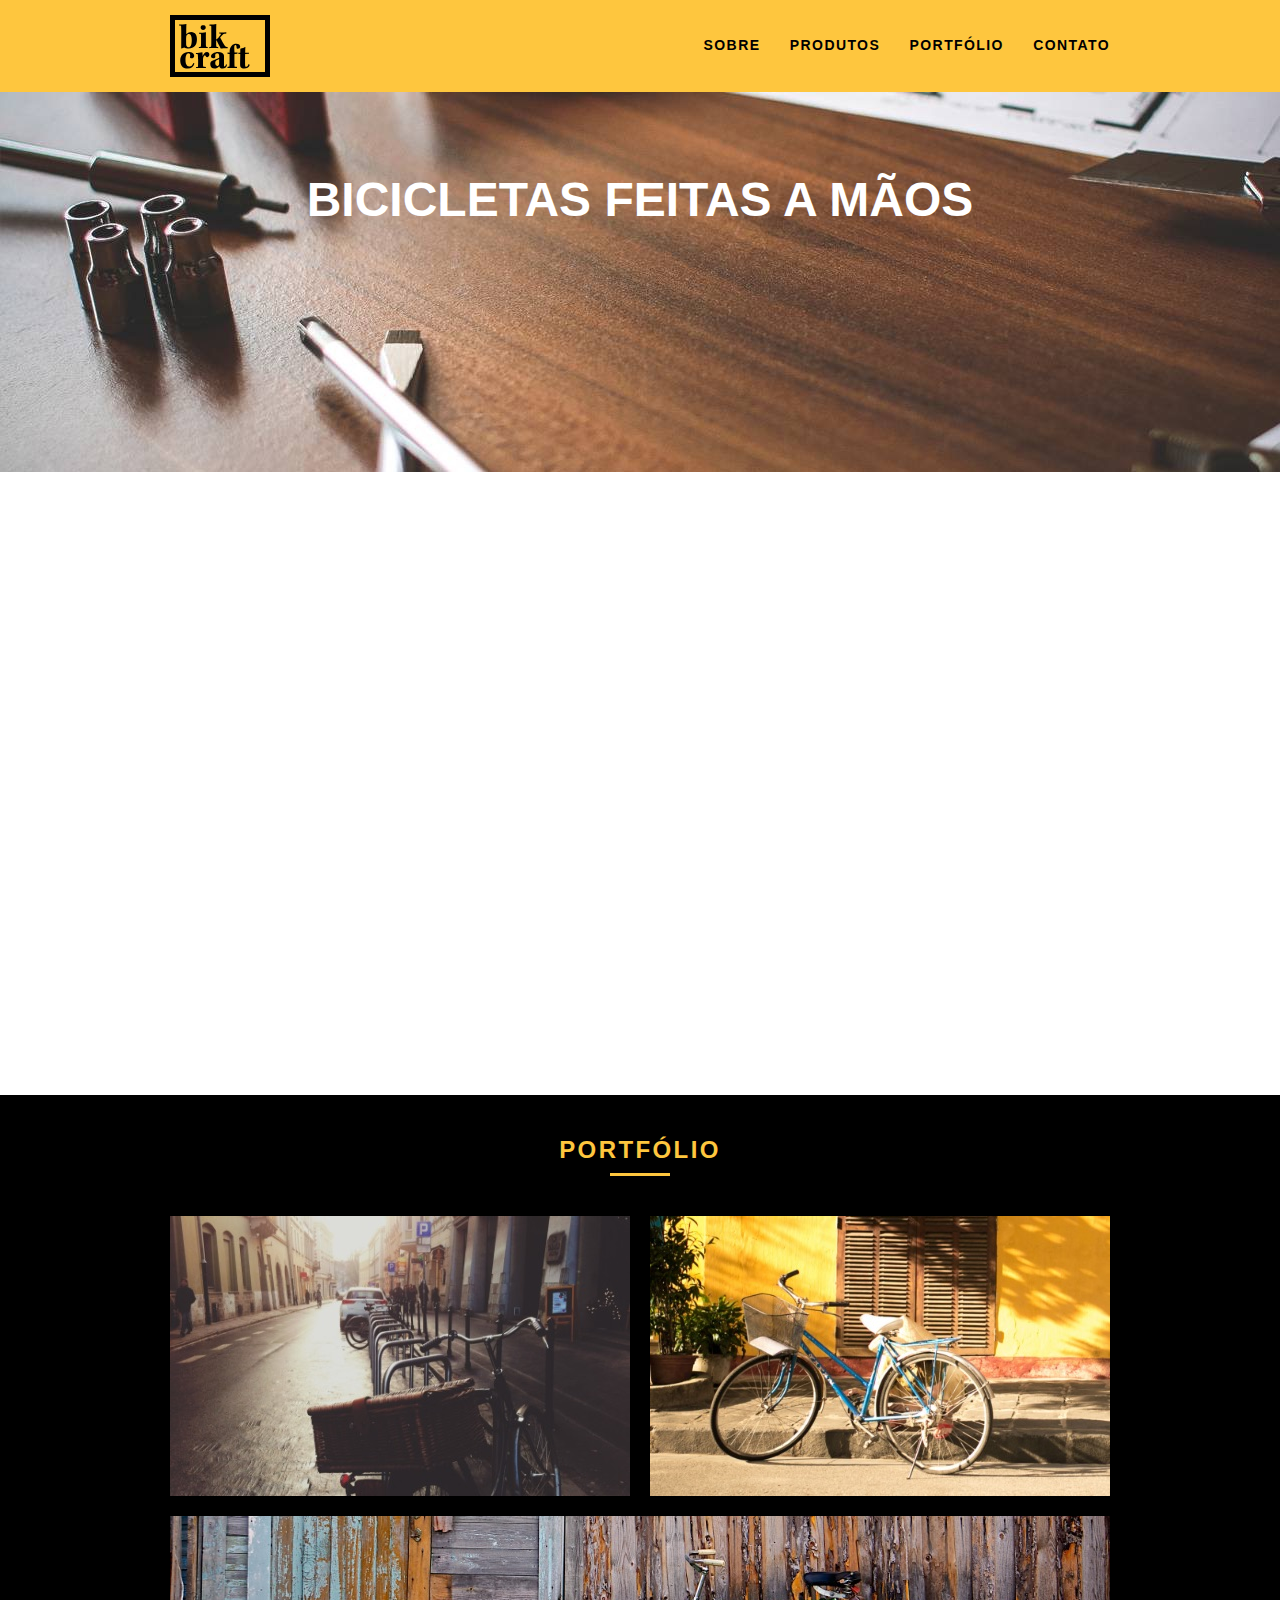
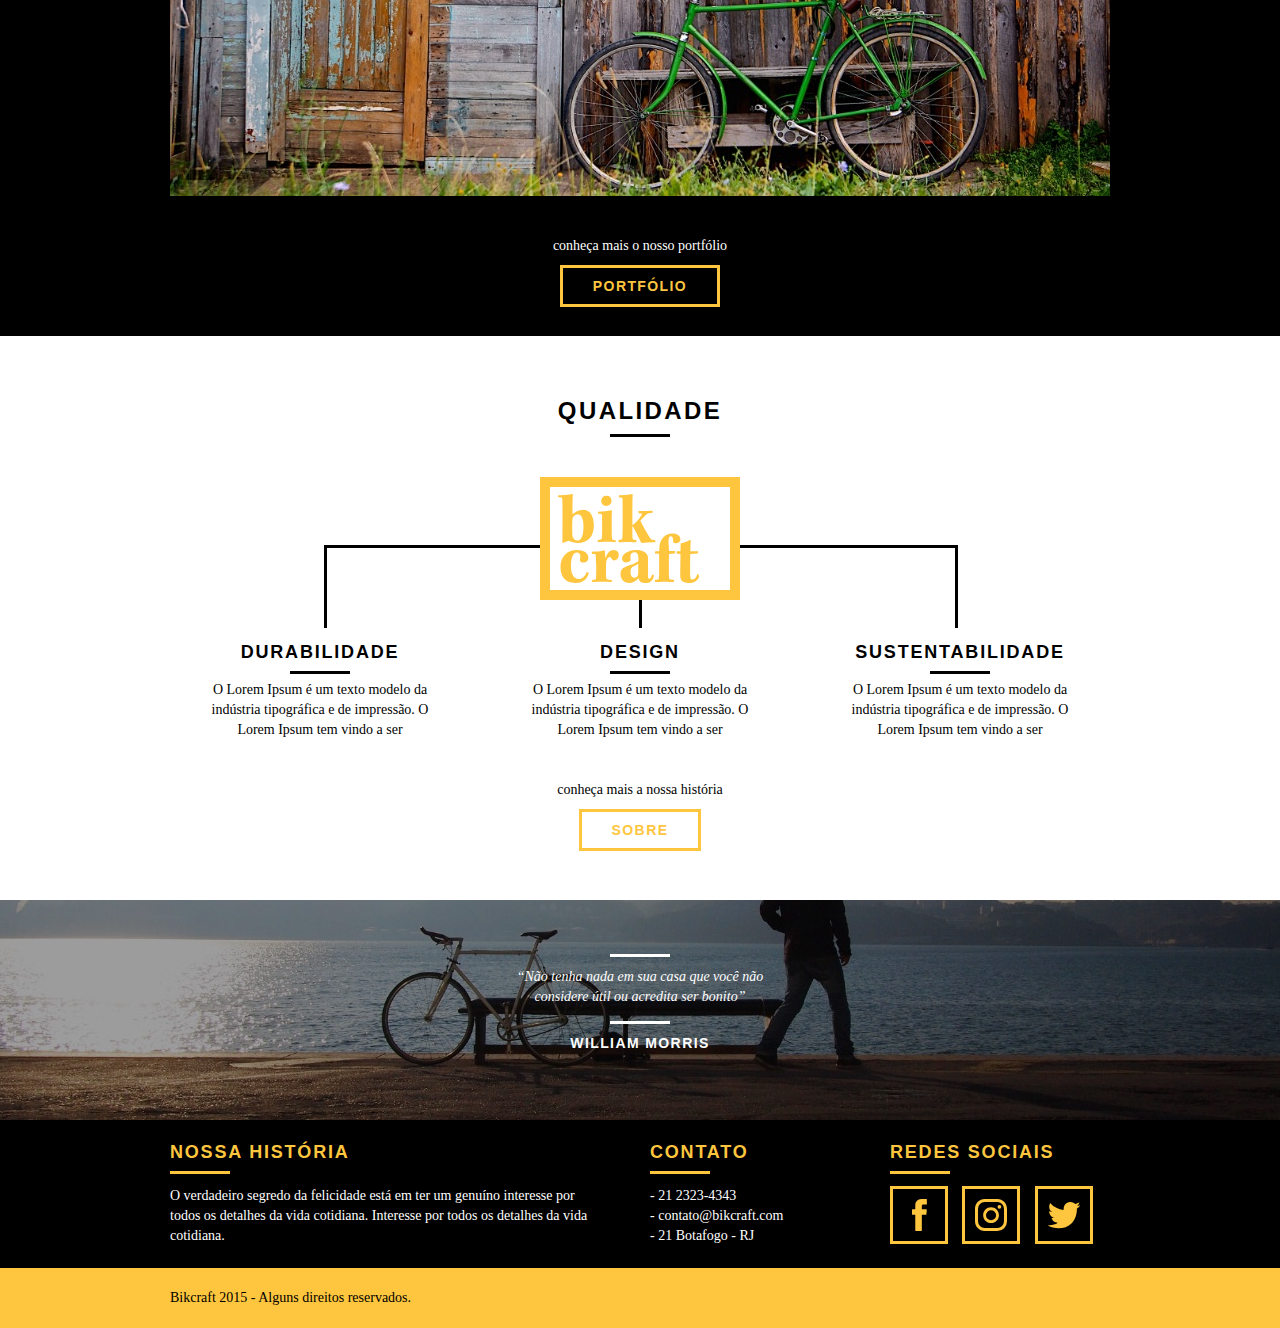
<file: web/index.html>
<!DOCTYPE html>
<html lang="pt-br">

<head>
	<meta charset="utf-8">
	<title>Bikcraft</title>
	<link rel="stylesheet" href="css/normalize.css">
	<link rel="stylesheet" href="css/reset.css">
	<link rel="stylesheet" href="css/grid.css">
	<link rel="stylesheet" href="css/style.css">
	<link rel="stylesheet" href="css/responsivo.css">
	<script>document.documentElement.classList.add("js")</script>
</head>

<body>
	<header class="header">
		<div class="container">
			<a href="index.html" class="grid-4">
				<img src="imgs/bikcraft.svg">
			</a>
			<nav class="grid-12 header__menu">
				<ul>
					<li><a href="sobre.html">Sobre</a></li>
					<li><a href="produtos.html">Produtos</a></li>
					<li><a href="portfolio.html">Portfólio</a></li>
					<li><a href="contato.html">Contato</a></li>
				</ul>
			</nav>
		</div>
	</header>

	<section class="introducao">
		<div class="container">
			<h1 data-anime="400" class="fadeInDown">Bicicletas feitas a mãos</h1>
			<blockquote class="quote-externo fadeInDown" data-anime="800">
				<p>“Não tenha nada em sua casa que você não considere útil ou acredita ser bonito”</p>
				<cite>WILLIAM MORRIS</cite>
			</blockquote>
			<a href="produtos.html" class="btn" data-anime="1200">Orçamento</a>
		</div>
	</section>

	<section class="container produtos fadeInDown" data-anime="1600">
		<h2 class="subtitulo">Produtos</h2>
		<ul class="produtos__lista">
			<li class="grid-1-3">
				<div class="produtos__lista--img">
					<img src="imgs/produtos/passeio.svg">
				</div>
				<h3>Passeio</h3>
				<p>O Lorem Ipsum é um texto modelo da indústria tipográfica e de impressão. O Lorem Ipsum tem vindo a ser </p>
			</li>
			<li class="grid-1-3">
				<div class="produtos__lista--img">
					<img src="imgs/produtos/esporte.svg">
				</div>
				<h3>Esporte</h3>
				<p>O Lorem Ipsum é um texto modelo da indústria tipográfica e de impressão. O Lorem Ipsum tem vindo a ser </p>
			</li>
			<li class="grid-1-3">
				<div class="produtos__lista--img">
					<img src="imgs/produtos/retro.svg">
				</div>
				<h3>Retrô</h3>
				<p>O Lorem Ipsum é um texto modelo da indústria tipográfica e de impressão. O Lorem Ipsum tem vindo a ser </p>
			</li>
		</ul>
		<div class="call">
			<p>Clique aqui e veja os detalhes dos produtos</p>
			<a href="produtos.html" class="btn btn-preto">Produtos</a>
		</div>
	</section>
	<section class="portfolio">
		<div class="container">
			<h2 class="subtitulo">Portfólio</h2>
			<ul class="portfolio__lista">
				<li class="grid-8"><img src="imgs/portfolio/retro.jpg" alt="Bicicleta Retrô"></li>
				<li class="grid-8"><img src="imgs/portfolio/passeio.jpg" alt="Bicicleta Passeio"></li>
				<li class="grid-16"><img src="imgs/portfolio/esporte.jpg" alt="Bicicleta Esporte"></li>
			</ul>
			<div class="call">
				<p>conheça mais o nosso portfólio</p>
				<a href="portfolio.html" class="btn">Portfólio</a>
			</div>
		</div>
	</section>

	<section class="qualidade container">
		<h2 class="subtitulo">Qualidade</h2>
		<img src="./imgs/bikcraft-qualidade.svg" alt="Bikcraft">
		<ul class="qualidade__lista">
			<li class="grid-1-3">
				<h3>Durabilidade</h3>
				<p>O Lorem Ipsum é um texto modelo da indústria tipográfica e de impressão. O Lorem Ipsum tem vindo a ser </p>
			</li>
			<li class="grid-1-3">
				<h3>Design</h3>
				<p> O Lorem Ipsum é um texto modelo da indústria tipográfica e de impressão. O Lorem Ipsum tem vindo a ser </p>
			</li>
			<li class="grid-1-3">
				<h3>Sustentabilidade</h3>
				<p>O Lorem Ipsum é um texto modelo da indústria tipográfica e de impressão. O Lorem Ipsum tem vindo a ser </p>
			</li>
		</ul>
		<div class="call">
			<p>conheça mais a nossa história</p>
			<a href="sobre.html" class="btn btn-preto">Sobre</a>
		</div>
	</section>

	<section class="quebra">
		<blockquote class="quote-externo container">
			<p>“Não tenha nada em sua casa que você não considere útil ou acredita ser bonito”</p>
			<cite>WILLIAM MORRIS</cite>
		</blockquote>
	</section>

	<footer>
		<div class="footer">
			<div class="container">
				<div class="grid-8 footer__historia">
					<h3>Nossa História</h3>
					<p>O verdadeiro segredo da felicidade está em ter um genuíno interesse por todos os detalhes da vida cotidiana. Interesse por todos os detalhes da vida cotidiana.</p>
				</div>
				<div class="grid-4 footer__contato"">
					<h3>contato</h3>
					<ul>
						<li>- 21 2323-4343</li>
						<li>- contato@bikcraft.com</li>
						<li>- 21 Botafogo - RJ</li>
					</ul>
				</div>
				<div class=" grid-4 footer__redes">
					<h3>Redes Sociais</h3>
					<ul>
						<li><a href="http://facebook.com" target="_blank"><img src="imgs/redes-sociais/facebook.svg" alt="facebook"></a></li>
						<li><a href="http://instagram.com" target="_blank"><img src="imgs/redes-sociais/instagram.svg" alt="instagram"></a></li>
						<li><a href="http://twitter.com" target="_blank"><img src="imgs/redes-sociais/twitter.svg" alt="twitter"></a></li>
					</ul>
				</div>
			</div>
		</div>

		<div class="copyright">
			<div class="container">
				<p class="grid-16">Bikcraft 2015 - Alguns direitos reservados.</p>
			</div>
		</div>
	</footer>

	<script src="./js/simple-anime.js"></script>
	<script src="./js/script.js"></script>
</body>

</html>
</file>
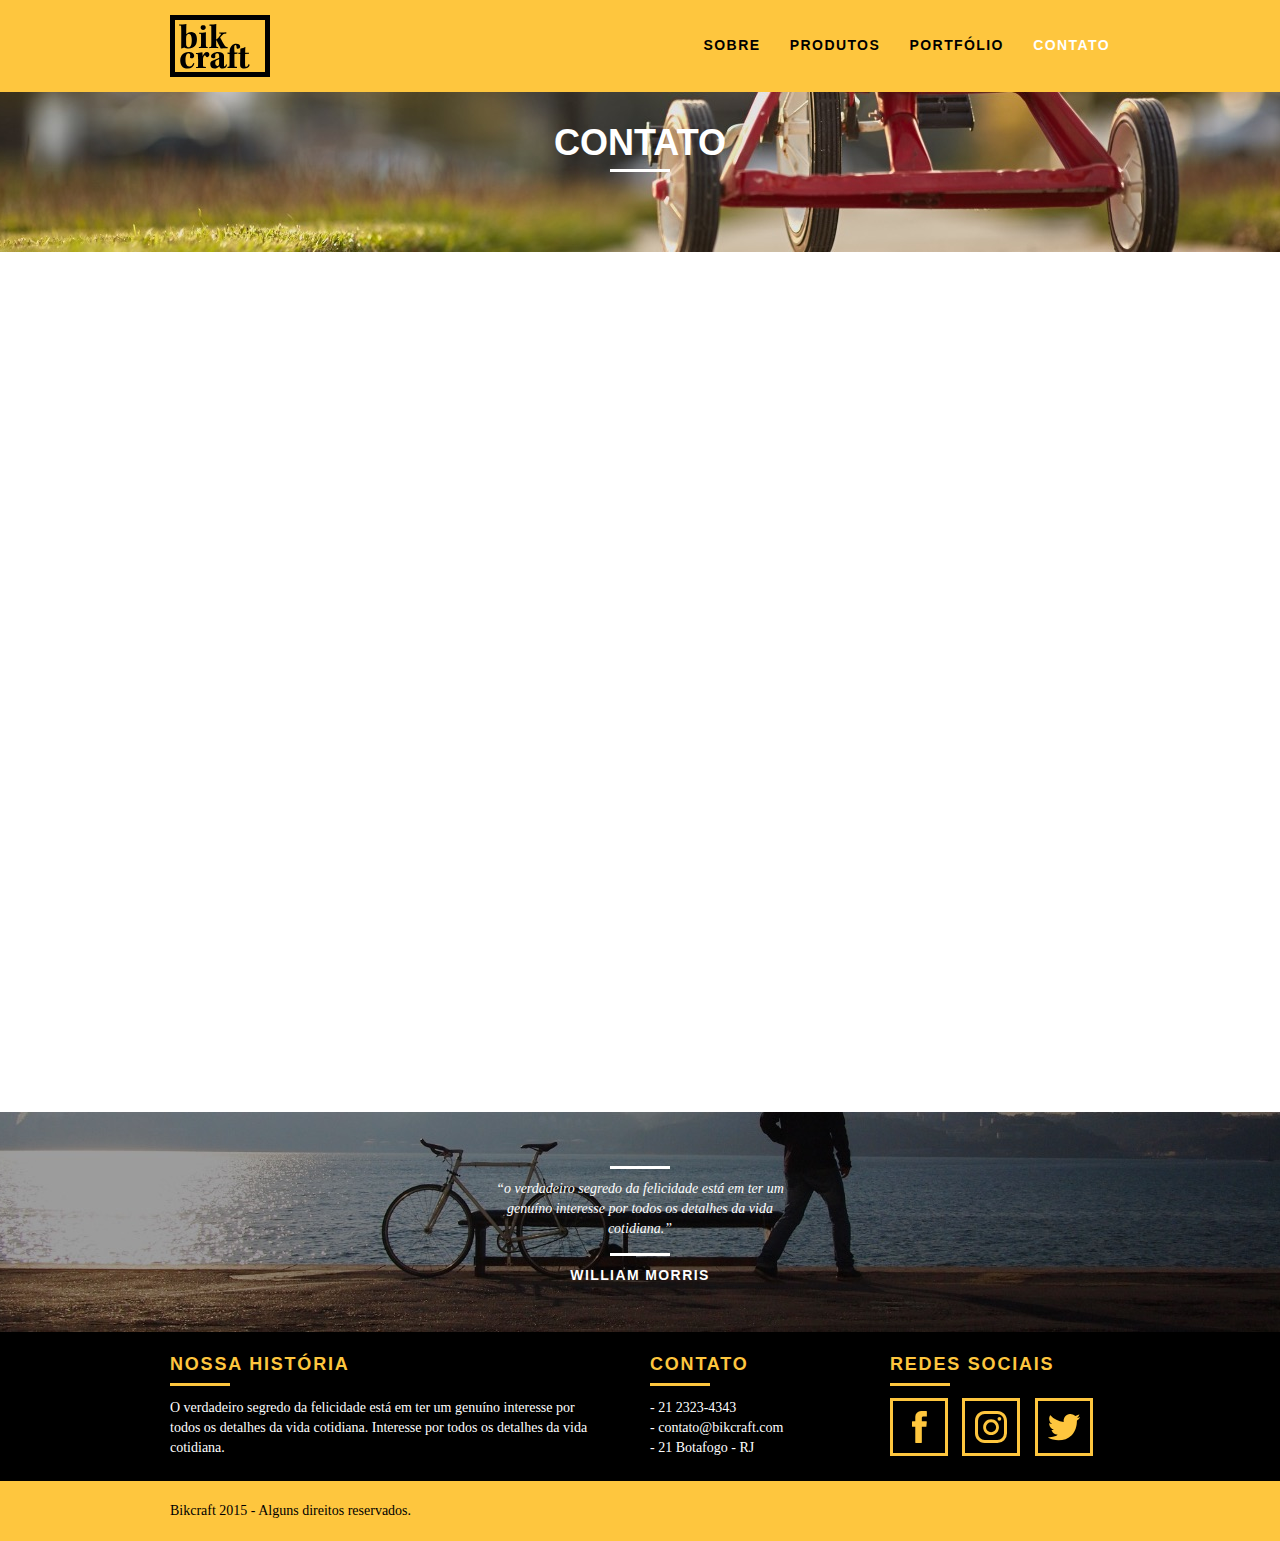
<file: web/contato.html>
<!DOCTYPE html>
<html lang="pt-br">

<head>
	<meta charset="utf-8">
	<title>Bikcraft - Sobre</title>
	<link rel="stylesheet" href="css/normalize.css">
	<link rel="stylesheet" href="css/reset.css">
	<link rel="stylesheet" href="css/grid.css">
	<link rel="stylesheet" href="css/style.css">
	<link rel="stylesheet" href="css/contato.css">
	<link rel="stylesheet" href="css/responsivo.css">
	<script>document.documentElement.classList.add("js")</script>
</head>

<body>
	<header class="header">
		<div class="container">
			<a href="index.html" class="grid-4">
				<img src="imgs/bikcraft.svg">
			</a>
			<nav class="grid-12 header__menu">
				<ul>
					<li><a href="sobre.html">Sobre</a></li>
					<li><a href="produtos.html">Produtos</a></li>
					<li><a href="portfolio.html">Portfólio</a></li>
					<li><a href="contato.html" class="menu_ativo">Contato</a></li>
				</ul>
			</nav>
		</div>
	</header>

	<section class="introducao-interna introducao-contato">
		<div class="container">
			<h1 data-anime="400" class="fadeInDown">Contato</h1>
			<p data-anime="800" class="fadeInDown">Tire suas dúvidas com a gente</p>
		</div>
	</section>

	<section class="contato container fadeInDown" data-anime="1200">
		<form id="form_contato" class="contato_form grid-8">
			<label for="nome">Nome</label>
			<input type="text" id="nome">
			<label for="email">E-mail</label>
			<input type="text" id="email">
			<label for="telefone">Telefone</label>
			<input type="text" id="telefone">
			<label for="espec">Especificações</label>
			<textarea id="espec"></textarea>
			<button type="submit" class="btn btn-preto">Enviar</button>
		</form>
		<div class="contato_dados grid-8">
			<h3>Dados</h3>
			<span>+55 21 93223 3232</span>
			<span>orcamento@bikcraft.com</span>
			<span>Rua Ali Perto - Botafogo </span>
			<span>Rio de Janeiro - RJ - Brasil</span>
			<h3>Redes Sociais</h3>
			<ul>
				<li><a href="http://facebook.com" target="_blank"><img src="imgs/redes-sociais/facebook.svg" alt="facebook"></a></li>
				<li><a href="http://instagram.com" target="_blank"><img src="imgs/redes-sociais/instagram.svg" alt="instagram"></a></li>
				<li><a href="http://twitter.com" target="_blank"><img src="imgs/redes-sociais/twitter.svg" alt="twitter"></a></li>
			</ul>
		</div>
	</section>

	<section class="container contato_mapa fadeInDown" data-anime="1600">
		<a href="http://google.com" class="grid-16"><img src="./imgs/endereco-bikcraft.jpg" alt="Endereco da Bikcraft"></a>
	</section>

	<section class="quebra">
		<blockquote class="quote-externo container">
			<p>“o verdadeiro segredo da felicidade está em ter um genuíno interesse por todos os detalhes da vida cotidiana.”</p>
			<cite>WILLIAM MORRIS</cite>
		</blockquote>
	</section>

	<footer>
		<div class="footer">
			<div class="container">
				<div class="grid-8 footer__historia">
					<h3>Nossa História</h3>
					<p>O verdadeiro segredo da felicidade está em ter um genuíno interesse por todos os detalhes da vida cotidiana. Interesse por todos os detalhes da vida cotidiana.</p>
				</div>
				<div class="grid-4 footer__contato"">
					<h3>contato</h3>
					<ul>
						<li>- 21 2323-4343</li>
						<li>- contato@bikcraft.com</li>
						<li>- 21 Botafogo - RJ</li>
					</ul>
				</div>
				<div class=" grid-4 footer__redes">
					<h3>Redes Sociais</h3>
					<ul>
						<li><a href="http://facebook.com" target="_blank"><img src="imgs/redes-sociais/facebook.svg" alt="facebook"></a></li>
						<li><a href="http://instagram.com" target="_blank"><img src="imgs/redes-sociais/instagram.svg" alt="instagram"></a></li>
						<li><a href="http://twitter.com" target="_blank"><img src="imgs/redes-sociais/twitter.svg" alt="twitter"></a></li>
					</ul>
				</div>
			</div>
		</div>

		<div class="copyright">
			<div class="container">
				<p class="grid-16">Bikcraft 2015 - Alguns direitos reservados.</p>
			</div>
		</div>
	</footer>

	<script src="./js/simple-anime.js"></script>
	<script src="./js/script.js"></script>
</body>

</html>
</file>
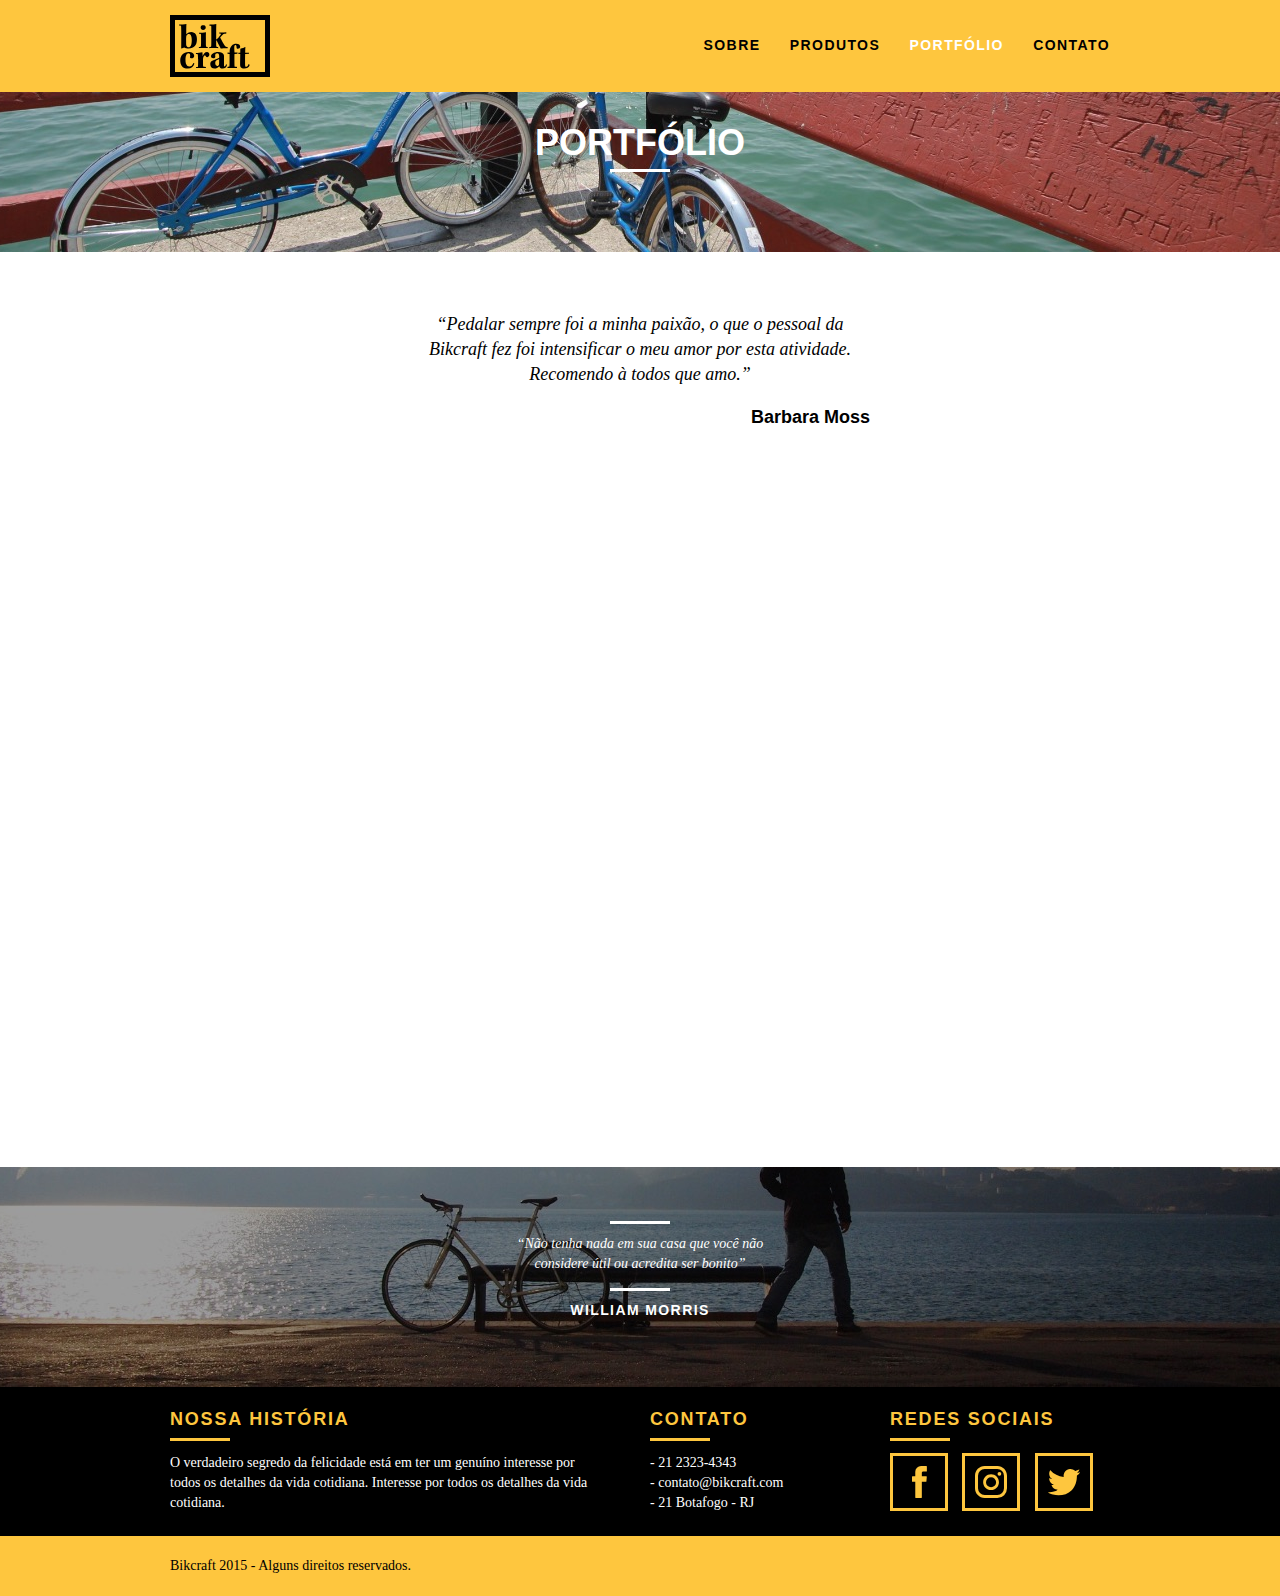
<file: web/portfolio.html>
<!DOCTYPE html>
<html lang="pt-br">

<head>
	<meta charset="utf-8">
	<title>Bikcraft - Portfólio</title>
	<link rel="stylesheet" href="css/normalize.css">
	<link rel="stylesheet" href="css/reset.css">
	<link rel="stylesheet" href="css/grid.css">
	<link rel="stylesheet" href="css/style.css">
	<link rel="stylesheet" href="css/portfolio.css">
	<link rel="stylesheet" href="css/responsivo.css">
	<script>document.documentElement.classList.add("js")</script>
</head>

<body>
	<header class="header">
		<div class="container">
			<a href="index.html" class="grid-4">
				<img src="imgs/bikcraft.svg">
			</a>
			<nav class="grid-12 header__menu">
				<ul>
					<li><a href="sobre.html">Sobre</a></li>
					<li><a href="produtos.html">Produtos</a></li>
					<li><a href="portfolio.html" class="menu_ativo">Portfólio</a></li>
					<li><a href="contato.html">Contato</a></li>
				</ul>
			</nav>
		</div>
	</header>

	<section class="introducao-interna introducao-sobre">
		<div class="container">
			<h1 data-anime="400" class="fadeInDown">Portfólio</h1>
			<p data-anime="800" class="fadeInDown">conheça os projetos que amamos mostrar</p>
		</div>
	</section>

	<section class="container fadeInDown" data-slide="quote" data-anime="400">
		<blockquote class="quote_clientes">
			<p>“Pedalar sempre foi a minha paixão, o que o pessoal da Bikcraft fez foi intensificar o meu amor por esta atividade. Recomendo à todos que amo.”</p>
			<cite>Barbara Moss</cite>
		</blockquote>
		<blockquote class="quote_clientes">
			<p>“Nada melhor do que dar um rolê com a minha Bikcraft na orla. Essa é a minha companheira mais fiel, nunca me traiu e está sempre a minha disposição.”</p>
			<cite>Jhony Rato</cite>
		</blockquote>
		<blockquote class="quote_clientes">
			<p>“Aqueles que ainda não possuem uma Bikcraft, não sabem o que estão perdendo. A precisão é absurda e a velocidade transcendental. Nunca vida nada igual.”</p>
			<cite>Bernardo</cite>
		</blockquote>
	</section>

	<section class="portfolio fadeInDown" data-anime="1600">
		<div class="container" data-slide="portfolio">
			<ul class="portfolio__lista">
				<li class="grid-8"><img src="imgs/portfolio/retro.jpg" alt="Bicicleta Retrô"></li>
				<li class="grid-8"><img src="imgs/portfolio/passeio.jpg" alt="Bicicleta Passeio"></li>
				<li class="grid-16"><img src="imgs/portfolio/esporte.jpg" alt="Bicicleta Esporte"></li>
			</ul>
			<ul class="portfolio__lista">
				<li class="grid-8"><img src="imgs/portfolio/passeio.jpg" alt="Bicicleta Passeio"></li>
				<li class="grid-8"><img src="imgs/portfolio/retro.jpg" alt="Bicicleta Retrô"></li>
				<li class="grid-16"><img src="imgs/portfolio/esporte.jpg" alt="Bicicleta Esporte"></li>
			</ul>
		</div>
	</section>

	<section class="quebra">
		<blockquote class="quote-externo container">
			<p>“Não tenha nada em sua casa que você não considere útil ou acredita ser bonito”</p>
			<cite>WILLIAM MORRIS</cite>
		</blockquote>
	</section>

	<footer>
		<div class="footer">
			<div class="container">
				<div class="grid-8 footer__historia">
					<h3>Nossa História</h3>
					<p>O verdadeiro segredo da felicidade está em ter um genuíno interesse por todos os detalhes da vida cotidiana. Interesse por todos os detalhes da vida cotidiana.</p>
				</div>
				<div class="grid-4 footer__contato"">
					<h3>contato</h3>
					<ul>
						<li>- 21 2323-4343</li>
						<li>- contato@bikcraft.com</li>
						<li>- 21 Botafogo - RJ</li>
					</ul>
				</div>
				<div class=" grid-4 footer__redes">
					<h3>Redes Sociais</h3>
					<ul>
						<li><a href="http://facebook.com" target="_blank"><img src="imgs/redes-sociais/facebook.svg" alt="facebook"></a></li>
						<li><a href="http://instagram.com" target="_blank"><img src="imgs/redes-sociais/instagram.svg" alt="instagram"></a></li>
						<li><a href="http://twitter.com" target="_blank"><img src="imgs/redes-sociais/twitter.svg" alt="twitter"></a></li>
					</ul>
				</div>
			</div>
		</div>

		<div class="copyright">
			<div class="container">
				<p class="grid-16">Bikcraft 2015 - Alguns direitos reservados.</p>
			</div>
		</div>
	</footer>

	<script src="./js/simple-anime.js"></script>
	<script src="./js/simple-slide.js"></script>
	<script src="./js/script.js"></script>

</body>

</html>
</file>
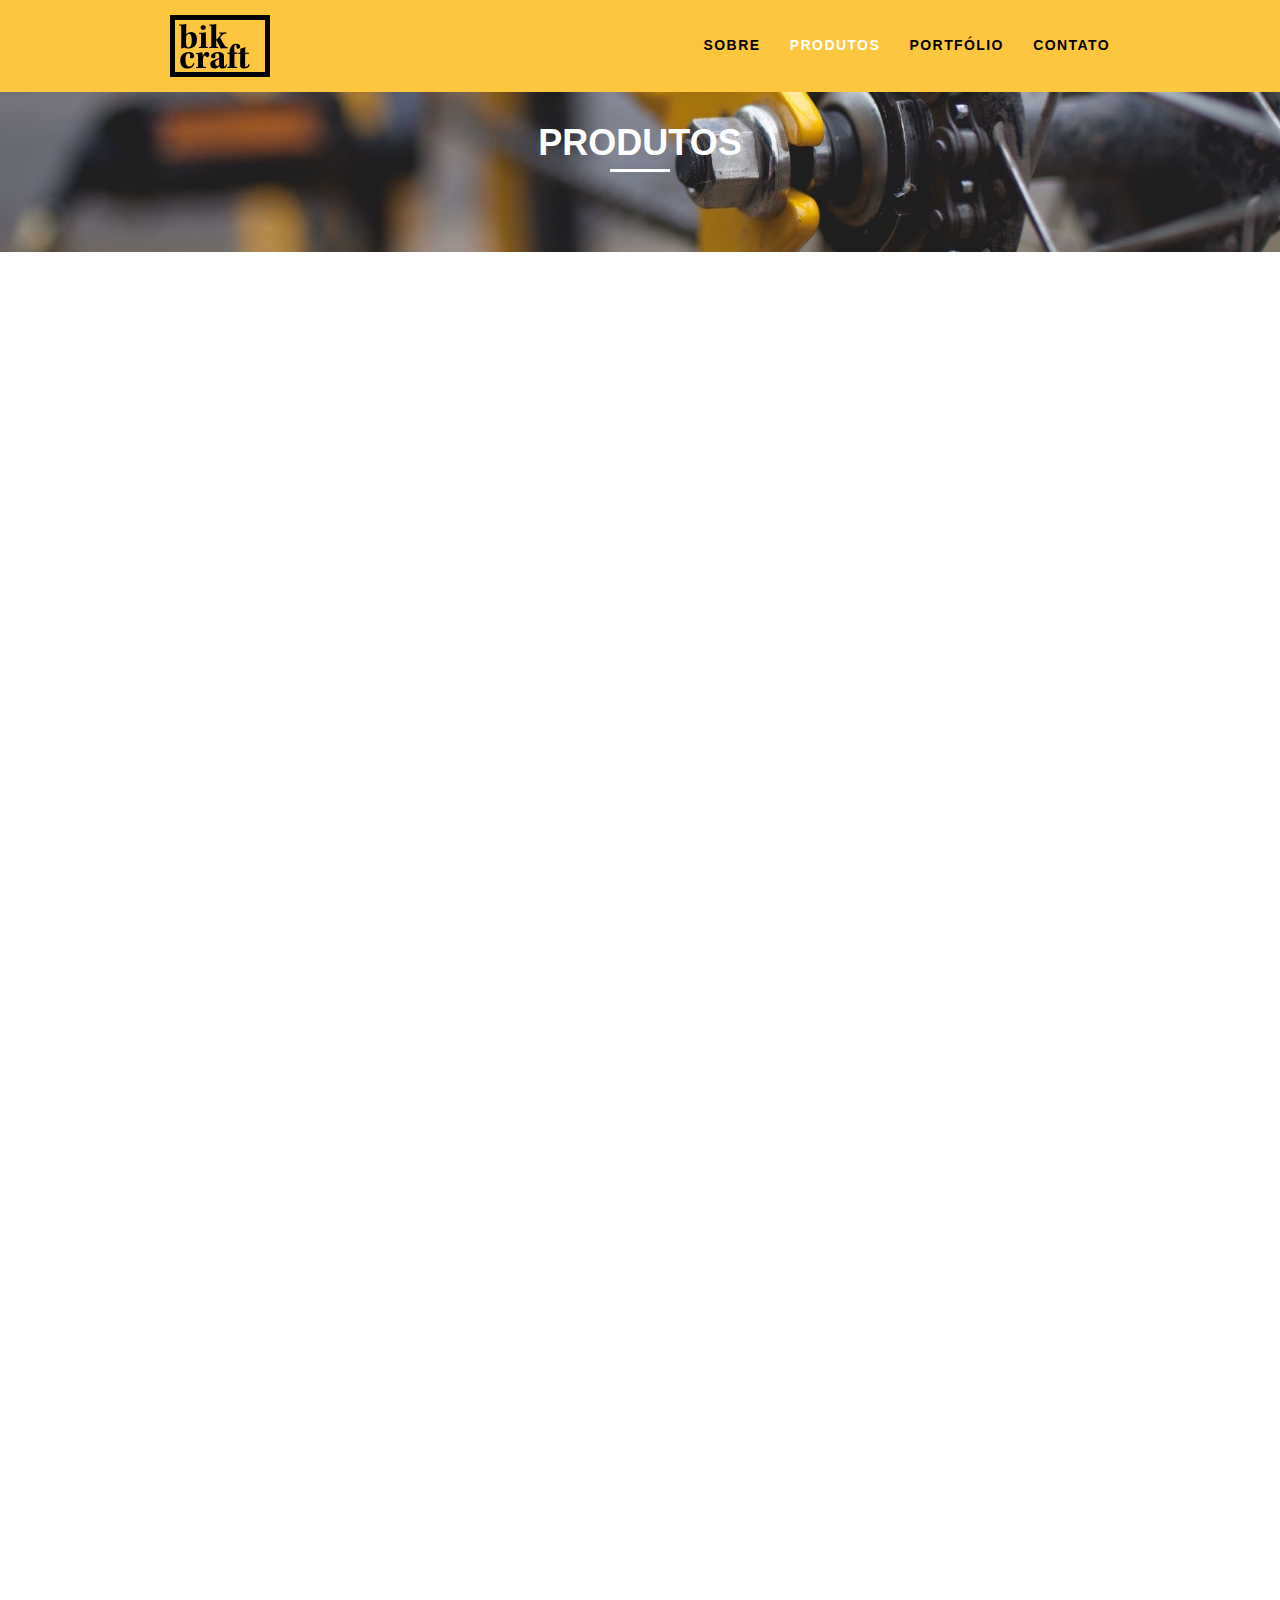
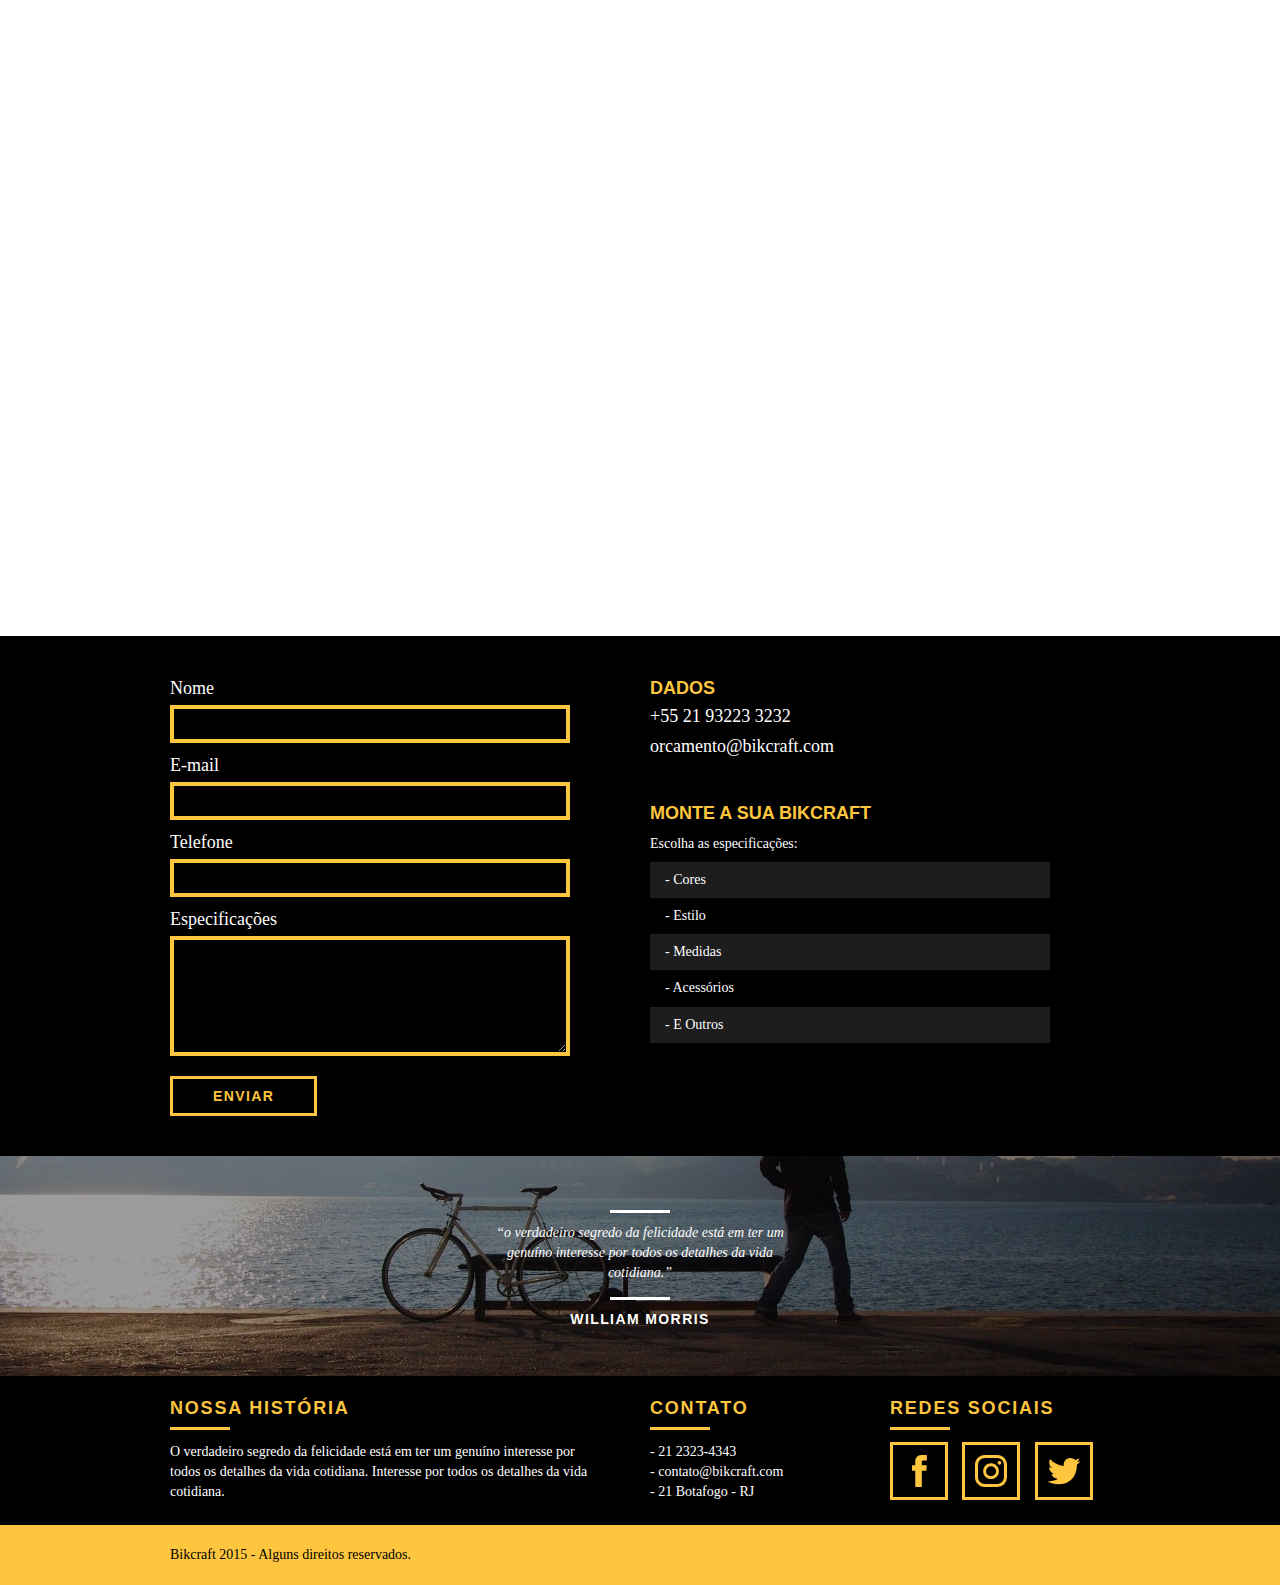
<file: web/produtos.html>
<!DOCTYPE html>
<html lang="pt-br">

<head>
	<meta charset="utf-8">
	<title>Bikcraft - Produtos</title>
	<link rel="stylesheet" href="css/normalize.css">
	<link rel="stylesheet" href="css/reset.css">
	<link rel="stylesheet" href="css/grid.css">
	<link rel="stylesheet" href="css/style.css">
	<link rel="stylesheet" href="css/produtos.css">
	<link rel="stylesheet" href="css/responsivo.css">
	<script>document.documentElement.classList.add("js")</script>
</head>

<body>
	<header class="header">
		<div class="container">
			<a href="index.html" class="grid-4">
				<img src="imgs/bikcraft.svg">
			</a>
			<nav class="grid-12 header__menu">
				<ul>
					<li><a href="sobre.html">Sobre</a></li>
					<li><a href="produtos.html" class="menu_ativo">Produtos</a></li>
					<li><a href="portfolio.html">Portfólio</a></li>
					<li><a href="contato.html">Contato</a></li>
				</ul>
			</nav>
		</div>
	</header>

	<section class="introducao-interna introducao-produtos">
		<div class="container">
			<h1 data-anime="400" class="fadeInDown">Produtos</h1>
			<p data-anime="800" class="fadeInDown">Conheça todos os nossos produtos</p>
		</div>
	</section>

	<section class="container produto__item fadeInDown" data-anime="1200">
		<div class="grid-11">
			<img src="./imgs/produtos/bikcraft-passeio-1.jpg" alt="Bikcraft Passeio">
			<h2>Passeio</h2>
		</div>
		<div class="grid-5 produto__icone"><img src="./imgs/produtos/passeio.svg"></div>
		<div class="grid-8"><img src="./imgs/produtos/bikcraft-passeio-2.jpg" alt="Bikcraft Passeio"></div>
		<div class="grid-8 produto__info">
			<p>O verdadeiro segredo da felicidade está em ter um genuíno interesse por todos os detalhes da vida cotidiana. Interesse por todos os detalhes da vida cotidiana.</p>
			<ul>
				<li>Conforto</li>
				<li>velocidade</li>
				<li>Design</li>
				<li>Versatilidade</li>
			</ul>
		</div>
	</section>

	<section class="container produto__item fadeInDown" data-anime="1200">
		<div class="grid-11">
			<img src="./imgs/produtos/bikcraft-esporte-1.jpg" alt="Bikcraft Esporte">
			<h2>Esporte</h2>
		</div>
		<div class="grid-5 produto__icone"><img src="./imgs/produtos/esporte.svg"></div>
		<div class="grid-8"><img src="./imgs/produtos/bikcraft-esporte-2.jpg" alt="Bikcraft Esporte"></div>
		<div class="grid-8 produto__info">
			<p>O verdadeiro segredo da felicidade está em ter um genuíno interesse por todos os detalhes da vida cotidiana. Interesse por todos os detalhes da vida cotidiana.</p>
			<ul>
				<li>Conforto</li>
				<li>velocidade</li>
				<li>Design</li>
				<li>Versatilidade</li>
			</ul>
		</div>
	</section>

	<section class="container produto__item fadeInDown" data-anime="1200">
		<div class="grid-11">
			<img src="./imgs/produtos/bikcraft-retro-1.jpg" alt="Bikcraft Retro">
			<h2>Retrô</h2>
		</div>
		<div class="grid-5 produto__icone"><img src="./imgs/produtos/retro.svg"></div>
		<div class="grid-8"><img src="./imgs/produtos/bikcraft-retro-2.jpg" alt="Bikcraft Retro"></div>
		<div class="grid-8 produto__info">
			<p>O verdadeiro segredo da felicidade está em ter um genuíno interesse por todos os detalhes da vida cotidiana. Interesse por todos os detalhes da vida cotidiana.</p>
			<ul>
				<li>Conforto</li>
				<li>velocidade</li>
				<li>Design</li>
				<li>Versatilidade</li>
			</ul>
		</div>
	</section>

	<section class="orcamento">
		<div class="container">
			<form id="form_orcamento" class="form grid-8">
				<label for="nome">Nome</label>
				<input type="text" id="nome">
				<label for="email">E-mail</label>
				<input type="text" id="email">
				<label for="telefone">Telefone</label>
				<input type="text" id="telefone">
				<label for="espec">Especificações</label>
				<textarea id="espec"></textarea>
				<button type="submit" class="btn">Enviar</button>
			</form>
			<div class="orcamento_dados grid-8">
				<h3>Dados</h3>
				<span>+55 21 93223 3232</span>
				<span class="dados_email">orcamento@bikcraft.com</span>
				<h3>Monte a sua Bikcraft</h3>
				<p>Escolha as especificações:</p>
				<ul>
					<li>- Cores</li>
					<li>- Estilo</li>
					<li>- Medidas</li>
					<li>- Acessórios</li>
					<li>- E Outros</li>
				</ul>
			</div>
		</div>
	</section>

	<section class="quebra">
		<blockquote class="quote-externo container">
			<p>“o verdadeiro segredo da felicidade está em ter um genuíno interesse por todos os detalhes da vida cotidiana.”</p>
			<cite>WILLIAM MORRIS</cite>
		</blockquote>
	</section>

	<footer>
		<div class="footer">
			<div class="container">
				<div class="grid-8 footer__historia">
					<h3>Nossa História</h3>
					<p>O verdadeiro segredo da felicidade está em ter um genuíno interesse por todos os detalhes da vida cotidiana. Interesse por todos os detalhes da vida cotidiana.</p>
				</div>
				<div class="grid-4 footer__contato"">
					<h3>contato</h3>
					<ul>
						<li>- 21 2323-4343</li>
						<li>- contato@bikcraft.com</li>
						<li>- 21 Botafogo - RJ</li>
					</ul>
				</div>
				<div class=" grid-4 footer__redes">
					<h3>Redes Sociais</h3>
					<ul>
						<li><a href="http://facebook.com" target="_blank"><img src="imgs/redes-sociais/facebook.svg" alt="facebook"></a></li>
						<li><a href="http://instagram.com" target="_blank"><img src="imgs/redes-sociais/instagram.svg" alt="instagram"></a></li>
						<li><a href="http://twitter.com" target="_blank"><img src="imgs/redes-sociais/twitter.svg" alt="twitter"></a></li>
					</ul>
				</div>
			</div>
		</div>

		<div class="copyright">
			<div class="container">
				<p class="grid-16">Bikcraft 2015 - Alguns direitos reservados.</p>
			</div>
		</div>
	</footer>

	<script src="./js/simple-anime.js"></script>
	<script src="./js/script.js"></script>
</body>

</html>
</file>
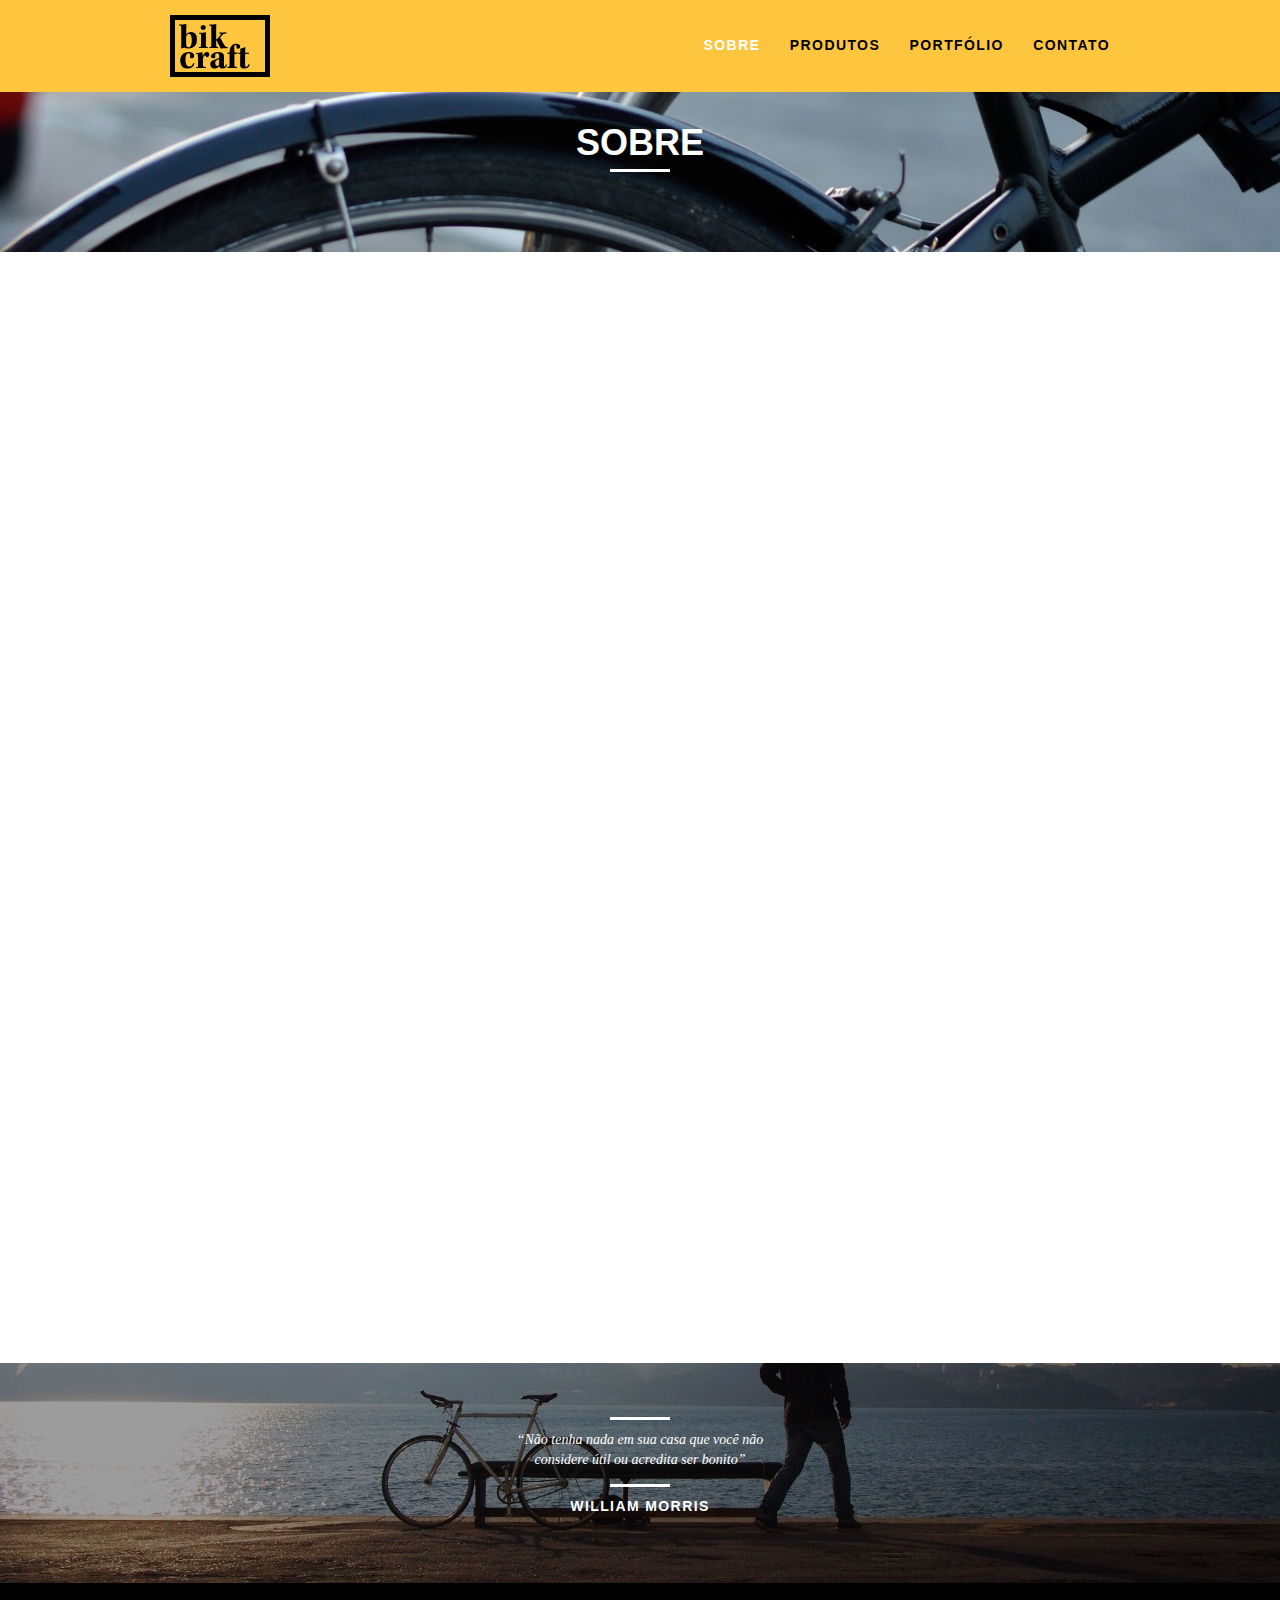
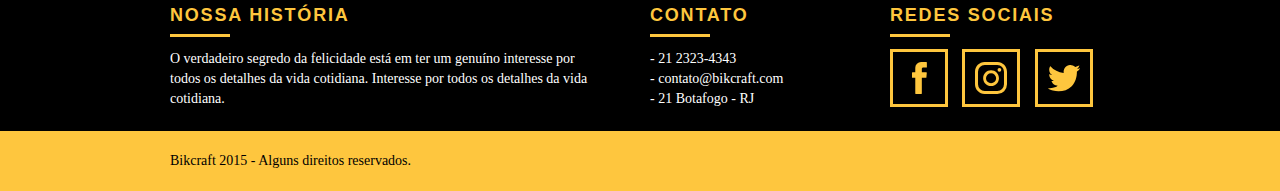
<file: web/sobre.html>
<!DOCTYPE html>
<html lang="pt-br">

<head>
	<meta charset="utf-8">
	<title>Bikcraft - Sobre</title>
	<link rel="stylesheet" href="css/normalize.css">
	<link rel="stylesheet" href="css/reset.css">
	<link rel="stylesheet" href="css/grid.css">
	<link rel="stylesheet" href="css/style.css">
	<link rel="stylesheet" href="css/sobre.css">
	<link rel="stylesheet" href="css/responsivo.css">
	<script>document.documentElement.classList.add("js")</script>
</head>

<body>
	<header class="header">
		<div class="container">
			<a href="index.html" class="grid-4">
				<img src="imgs/bikcraft.svg">
			</a>
			<nav class="grid-12 header__menu">
				<ul>
					<li><a href="sobre.html" class="menu_ativo">Sobre</a></li>
					<li><a href="produtos.html">Produtos</a></li>
					<li><a href="portfolio.html">Portfólio</a></li>
					<li><a href="contato.html">Contato</a></li>
				</ul>
			</nav>
		</div>
	</header>

	<section class="introducao-interna introducao-sobre">
		<div class="container">
			<h1 data-anime="400" class="fadeInDown">Sobre</h1>
			<p data-anime="800" class="fadeInDown">Conheça mais sobre a bikcraft</p>
		</div>
	</section>
	<section class="missao_sobre container fadeInDown" data-anime="1200"">
		<div class=" grid-10">
		<h2 class="subtitulo-interno">História, Missão e Visão</h2>
		<p>O verdadeiro segredo da felicidade está em ter um genuíno interesse por todos os detalhes da vida cotidiana. Interesse por todos os detalhes da vida cotidiana.
		</p>
		<p>O verdadeiro segredo da felicidade está em ter um genuíno interesse por todos os detalhes da vida cotidiana. Interesse por todos os detalhes da vida cotidiana.
		</p>
		</div>
		<div class="grid-6">
			<h2 class="subtitulo-interno">Valores</h2>
			<ul>
				<li>- Qualidade no processo com</li>
				<li>- Foco no cliente sem perder a</li>
				<li>- Diversão, preservando a</li>
				<li>- Natureza com sustentabilidade</li>
			</ul>
		</div>
		<div class="grid-16 foto-equipe">
			<img src="imgs/equipe-bikcraft.jpg" alt="Equipe Bikcraft">
		</div>
	</section>

	<section class="qualidade container fadeInDown" data-anime="1600">
		<h2 class="subtitulo">Qualidade</h2>
		<img src="./imgs/bikcraft-qualidade.svg" alt="Bikcraft">
		<ul class="qualidade__lista">
			<li class="grid-1-3">
				<h3>Durabilidade</h3>
				<p>O Lorem Ipsum é um texto modelo da indústria tipográfica e de impressão. O Lorem Ipsum tem vindo a ser </p>
			</li>
			<li class="grid-1-3">
				<h3>Design</h3>
				<p> O Lorem Ipsum é um texto modelo da indústria tipográfica e de impressão. O Lorem Ipsum tem vindo a ser </p>
			</li>
			<li class="grid-1-3">
				<h3>Sustentabilidade</h3>
				<p>O Lorem Ipsum é um texto modelo da indústria tipográfica e de impressão. O Lorem Ipsum tem vindo a ser </p>
			</li>
		</ul>
	</section>

	<section class="quebra">
		<blockquote class="quote-externo container">
			<p>“Não tenha nada em sua casa que você não considere útil ou acredita ser bonito”</p>
			<cite>WILLIAM MORRIS</cite>
		</blockquote>
	</section>

	<footer>
		<div class="footer">
			<div class="container">
				<div class="grid-8 footer__historia">
					<h3>Nossa História</h3>
					<p>O verdadeiro segredo da felicidade está em ter um genuíno interesse por todos os detalhes da vida cotidiana. Interesse por todos os detalhes da vida cotidiana.</p>
				</div>
				<div class="grid-4 footer__contato"">
					<h3>contato</h3>
					<ul>
						<li>- 21 2323-4343</li>
						<li>- contato@bikcraft.com</li>
						<li>- 21 Botafogo - RJ</li>
					</ul>
				</div>
				<div class=" grid-4 footer__redes">
					<h3>Redes Sociais</h3>
					<ul>
						<li><a href="http://facebook.com" target="_blank"><img src="imgs/redes-sociais/facebook.svg" alt="facebook"></a></li>
						<li><a href="http://instagram.com" target="_blank"><img src="imgs/redes-sociais/instagram.svg" alt="instagram"></a></li>
						<li><a href="http://twitter.com" target="_blank"><img src="imgs/redes-sociais/twitter.svg" alt="twitter"></a></li>
					</ul>
				</div>
			</div>
		</div>

		<div class="copyright">
			<div class="container">
				<p class="grid-16">Bikcraft 2015 - Alguns direitos reservados.</p>
			</div>
		</div>
	</footer>

	<script src="./js/simple-anime.js"></script>
	<script src="./js/script.js"></script>
</body>

</html>
</file>
<file: web/css/grid.css>
*, *:before, *:after {
  -webkit-box-sizing: border-box; 
  -moz-box-sizing: border-box; 
  box-sizing: border-box;
}

.container {
	width: 960px;
	margin: 0 auto;
	padding: 0px;
	position: relative;
}

.container:after, .container:before {
	content: " ";
	display: table;
}

.container:after {
	clear: both;
}

.grid-1, .grid-2, .grid-3, .grid-4, .grid-5, .grid-6, .grid-7, .grid-8, .grid-9, .grid-10, .grid-11, .grid-12, .grid-13, .grid-14, .grid-15, .grid-16, .grid-1-3 {
	float: left;
	margin-left: 10px;
	margin-right: 10px;
}

.grid-1 	{width: 40px;}
.grid-2 	{width: 100px;}
.grid-3 	{width: 160px;}
.grid-4 	{width: 220px;}
.grid-5 	{width: 280px;}
.grid-6 	{width: 340px;}
.grid-7 	{width: 400px;}
.grid-8 	{width: 460px;}
.grid-9 	{width: 520px;}
.grid-10 	{width: 580px;}
.grid-11 	{width: 640px;}
.grid-12 	{width: 700px;}
.grid-13 	{width: 760px;}
.grid-14 	{width: 820px;}
.grid-15 	{width: 880px;}
.grid-16 	{width: 940px;}
.grid-1-3	{width: 300px;}

@media only screen and (min-width: 788px) and (max-width: 979px) {

.container {
	width: 768px;
}

.grid-1		{width: 28px;}
.grid-2		{width: 76px;}
.grid-3		{width: 124px;}
.grid-4		{width: 172px;}
.grid-5		{width: 220px;}
.grid-6		{width: 268px;}
.grid-7		{width: 316px;}
.grid-8		{width: 364px;}
.grid-9		{width: 412px;}
.grid-10	{width: 460px;}
.grid-11	{width: 508px;}
.grid-12	{width: 556px;}
.grid-13	{width: 604px;}
.grid-14	{width: 652px;}
.grid-15	{width: 700px;}
.grid-16	{width: 748px;}
.grid-1-3	{width: 236px;}

}

@media only screen and (max-width: 787px) {
.container {
	width: 300px;
}

.grid-1, .grid-2, .grid-3, .grid-4, .grid-5, .grid-6, .grid-7, .grid-8, .grid-9, .grid-10, .grid-11, .grid-12, .grid-13, .grid-14, .grid-15, .grid-16, .grid-1-3 {
	width: 300px;
	margin: 0 0 20px 0;
	float: none;
}

}
</file>
<file: web/css/style.css>
/* Estilos Gerais*/
body {
  font-family: Arial, Helvetica, sans-serif;
}

p {
  font-family: Georgia, "Times New Roman", serif;
  font-size: 14px;
  line-height: 20px;
}

img {
  display: block;
  max-width: 100%;
}

.btn {
  border: 3px solid #fec63e;
  padding: 10px 30px;
  color: #fec63e;
  font-size: 14px;
  line-height: 20px;
  text-transform: uppercase;
  font-weight: bold;
  letter-spacing: 0.1em;
}

.btn:hover {
  color: #fff;
  border-color: #fff;
}
.btn.btn-preto:hover {
  color: #000;
  border-color: #000;
}

.subtitulo {
  font-size: 24px;
  line-height: 30px;
  font-weight: bold;
  letter-spacing: 0.1em;
  color: #000;
  text-transform: uppercase;
  text-align: center;
  margin-bottom: 40px;
}

.subtitulo:after {
  content: "";
  display: block;
  width: 60px;
  height: 3px;
  background: #000000;
  margin: 8px auto;
}

.subtitulo-interno {
  font-size: 24px;
  line-height: 30px;
  font-weight: bold;
  letter-spacing: 0.1em;
  color: #000;
  text-transform: uppercase;
  margin-bottom: 20px;
}

.subtitulo-interno:after {
  content: "";
  display: block;
  width: 60px;
  height: 3px;
  background: #000000;
  margin: 8px 0;
}

/* Header */

.header {
  position: fixed;
  top: 0;
  width: 100%;
  background: #fec63e;
  padding: 15px 0;
  z-index: 10;
}

.header__menu {
  text-align: right;
}

.header__menu ul li {
  display: inline-block;
  margin-left: 25px;
  margin-top: 20px;
}

.header__menu ul li a {
  color: #000;
  font-weight: bold;
  text-transform: uppercase;
  letter-spacing: 0.1em;
  font-size: 14px;
  line-height: 20px;
  padding: 10px 0;
}

.header__menu ul li a:hover {
  color: #fff;
}

.header__menu ul li a.menu_ativo {
  color: #fff;
}

/* Introdução */

.introducao {
  width: 100%;
  height: 380px;
  background: url("../imgs/bg.jpg");
  background-size: cover;
  margin-top: 92px;
  text-align: center;
  padding-top: 80px;
}

.introducao h1 {
  font-size: 48px;
  color: #fff;
  font-weight: bold;
  text-transform: uppercase;
}

.quote-externo {
  max-width: 300px;
  margin: 0 auto;
  color: white;
  margin-bottom: 40px;
}

.quote-externo p {
  font-style: italic;
}

.quote-externo p:before {
  content: "";
  display: block;
  width: 60px;
  height: 3px;
  background: #fff;
  margin: 14px auto 10px auto;
}
.quote-externo p:after {
  content: "";
  display: block;
  width: 60px;
  height: 3px;
  background: #fff;
  margin: 14px auto 10px auto;
}
.quote-externo cite {
  font-style: normal;
  font-weight: bold;
  font-size: 14px;
  letter-spacing: 0.1em;
}

/* Introducao Interna */

.introducao-interna {
  width: 100%;
  margin-top: 92px;
  height: 160px;
  text-align: center;
  color: #fff;
  padding-top: 30px;
}

.introducao-interna h1 {
  font-size: 36px;
  color: #fff;
  font-weight: bold;
  text-transform: uppercase;
}

.introducao-interna h1:after {
  content: "";
  display: block;
  width: 60px;
  height: 3px;
  background: #fff;
  margin: 6px auto 10px auto;
}

/* Produtos */

.produtos {
  padding: 60px 0;
}

.produtos__lista li img {
  margin: 0 auto;
}

.produtos__lista li {
  background-color: #fec63e;
  text-align: center;
}

.produtos__lista li h3 {
  font-weight: bold;
  font-size: 18px;
  line-height: 25px;
  text-transform: uppercase;
  letter-spacing: 0.1em;
  margin-top: 20px;
}

.produtos__lista li h3:after {
  content: "";
  display: block;
  width: 60px;
  height: 3px;
  background: #000000;
  margin: 2px auto;
}

.produtos__lista li p {
  padding: 10px 20px 20px 20px;
}

.produtos__lista--img {
  background: black;
  padding: 20px;
}

.call {
  text-align: center;
  padding-top: 40px;
  clear: both;
}

.call p {
  margin-bottom: 20px;
}

/* Portfólio */

.portfolio {
  width: 100%;
  background: #000;
  padding: 40px 0;
}

.portfolio .subtitulo {
  color: #fec63e;
}

.portfolio .subtitulo:after {
  background: #fec63e;
}

.portfolio__lista li:last-child {
  margin-top: 20px;
}

.portfolio p {
  color: #fff;
}
/* Qualidade */

.qualidade {
  padding: 60px 0;
}

.qualidade:after {
  content: "";
  width: 634px;
  height: 83px;
  display: block;
  background: url("../imgs/linhas.svg") no-repeat center;
  position: absolute;
  top: 209px;
  right: 162px;
  z-index: -1;
}
.qualidade img {
  margin: 0 auto;
}

.qualidade__lista {
  padding-top: 20px;
  overflow: auto;
}
.qualidade__lista li {
  text-align: center;
  padding: 0 40px;
}

.qualidade__lista li h3 {
  font-weight: bold;
  font-size: 18px;
  line-height: 25px;
  text-transform: uppercase;
  letter-spacing: 0.1em;
  margin-top: 20px;
}

.qualidade__lista li h3:after {
  content: "";
  display: block;
  width: 60px;
  height: 3px;
  background: #000000;
  margin: 6px auto;
}

/* Quebra */

.quebra {
  width: 100%;
  height: 220px;
  background: url("../imgs/bg-footer.jpg") no-repeat center;
  background-size: cover;
  text-align: center;
  padding-top: 40px;
}

.quebra .quebra-externo {
  max-width: 400px;
}

/* Footer */

.footer {
  width: 100%;
  background: #000000;
  color: #fff;
  padding: 20px 0;
}

.footer h3 {
  font-size: 18px;
  line-height: 25px;
  font-weight: bold;
  text-transform: uppercase;
  letter-spacing: 0.1em;
  color: #fec63e;
}

.footer h3:after {
  content: "";
  display: block;
  width: 60px;
  height: 3px;
  background: #fec63e;
  margin: 6px 0 12px 0;
}

.footer__historia {
  padding-right: 40px;
}

.footer__contato ul li {
  font-size: 14px;
  line-height: 20px;
  font-family: Georgia, "Times New Roman", serif;
}

.footer__redes ul li {
  display: inline-block;
  margin-right: 10px;
}

.footer__redes ul li a {
  display: block;
  border: 3px solid #fec63e;
  display: block;
  padding: 10px;
}
.footer__redes ul li a:hover {
  border-color: #fff;
}

.copyright {
  width: 100%;
  background: #fec63e;
  padding: 20px 0;
}

/* JavaScript */

.js [data-slide] {
  position: relative;
}

.js [data-slide] > * {
  position: absolute;
  top: 0px;
  opacity: 0;
}

.js [data-slide] > .active {
  position: relative;
  opacity: 1;
  transition: opacity 500ms;
}

.js [data-slide-nav] {
  display: block;
  text-align: center;
  margin-top: 20px;
}

.js [data-slide-nav] button {
  display: inline-block;
  width: 12px;
  height: 12px;
  margin: 4px;
  border: none;
  padding: 0px;
  border-radius: 6px;
  text-indent: -99px;
  overflow: hidden;
  background: #1d1d1d;
}

.js [data-slide-nav] button.active {
  background: #fec63e;
}

.js [data-anime] {
  opacity: 0;
}

.js .fadeInDown {
  transform: translate3d(0, -20px, 0);
}

.js .anime {
  opacity: 1;
  transform: none;
  transition: opacity 800ms, transform 800ms;
}
</file>
<file: web/css/responsivo.css>
/* Estilo para tablets */
@media only screen and (min-width: 788px) and (max-width: 979px) {
  /* Qualidade Home */
  .qualidade:after {
    right: 66px;
  }

  .qualidade__lista li {
    padding: 0 10px;
  }

  /* Footer */
  .footer__redes ul li a {
    border: 3px solid #fec63e;
    display: block;
    padding: 6px;
  }

  .footer__redes ul li a img {
    width: 26px;
    height: 26px;
  }

  /* Produtos */

  .produto__item h2 {
    top: -100px;
    margin-top: -56px;
  }

  .produto__icone {
    padding: 41px 0;
  }

  .produto__info p {
    font-size: 14px;
    line-height: 20px;
    padding: 20px 30px;
    height: 122px;
  }

  .produto__info ul li {
    width: 181px;
    height: 49px;
  }
}
/* Estilo para smartphone */
@media only screen and (max-width: 787px) {
  /* Header */
  .header {
    position: relative;
    padding-bottom: 0px;
  }

  .header img {
    margin: 0 auto 10px auto;
  }

  .header__menu {
    text-align: center;
  }

  .header__menu ul li {
    margin: 5px;
  }

  .header__menu ul li a {
    border: 4px solid #000;
    width: 136px;
    display: block;
    float: left;
  }

  .header__menu ul li a:hover {
    border-color: #fff;
  }
  .header__menu ul li a.menu_ativo {
    border-color: #fff;
  }

  /*Introducao*/

  .introducao {
    margin-top: 0px;
    padding-top: 40px;
    background: url("../imgs/bg-mobile.jpg") no-repeat center;
    background-size: cover;
  }

  .introducao h1 {
    font-size: 36px;
  }

  /* Introducao Interna */

  .introducao-interna {
    margin-top: 0px;
  }

  /* Call */
  .call {
    padding-top: 10px;
  }

  /* Qualidade Home */
  .qualidade:after {
    display: none;
  }

  /* Sobre */
  .missao_sobre p {
    font-size: 14px;
    line-height: 20px;
    padding-right: 0px;
  }

  .missao_sobre ul li {
    font-size: 14px;
    line-height: 25px;
  }

  /* Produtos */

  .produto__item h2 {
    top: -45px;
    margin-top: -68px;
  }

  .produto__icone {
    padding: 41px 0;
  }

  .produto__info p {
    font-size: 14px;
    line-height: 20px;
    padding: 20px 30px;
    height: auto;
  }

  .produto__info ul li {
    width: 148px;
    height: 49px;
    font-size: 14px;
    line-height: 20px;
  }

  .form {
    padding-right: 0px;
  }

  .orcamento_dados ul {
    padding-right: 0px;
  }

  /* Contato */

  .contato_form {
    padding-right: 0px;
    margin-bottom: 40px;
  }
}
</file>
<file: web/css/contato.css>
.introducao-contato {
  background: url("../imgs/bg-contato.jpg") no-repeat center;
  background-size: cover;
}

/*Orçamento*/

.contato {
  padding: 40px 0;
}

.contato_form {
  padding-right: 60px;
}

.contato_form label {
  display: block;
  font-family: Georgia, "Times New Roman", serif;
  font-size: 18px;
  line-height: 25px;
  margin-bottom: 4px;
}

.contato_form input {
  display: block;
  width: 100%;
  border: 4px solid #fec63e;
  background: none;
  padding: 7px 10px;
  margin-bottom: 10px;
  outline: none;
  font-size: 14px;
  font-family: Georgia, "Times New Roman", serif;
}

.contato_form textarea {
  display: block;
  width: 100%;
  height: 120px;
  border: 4px solid #fec63e;
  background: none;
  padding: 7px 10px;
  margin-bottom: 20px;
  outline: none;
  font-size: 14px;
  font-family: Georgia, "Times New Roman", serif;
}

.contato_form button {
  padding: 7px 40px;
  background: none;
}

.contato_dados h3 {
  font-size: 18px;
  line-height: 25px;
  text-transform: uppercase;
  color: #fec63e;
  font-weight: bold;
}

.contato_dados span {
  display: block;
  font-size: 18px;
  line-height: 30px;
  font-family: Georgia, "Times New Roman", serif;
}

.contato_dados span:nth-of-type(even) {
  margin-bottom: 30px;
}

.contato_dados ul {
  margin-top: 10px;
}

.contato_dados ul li {
  display: inline-block;
  margin-right: 10px;
}

.contato_dados ul li a {
  display: block;
  border: 3px solid #fec63e;
  display: block;
  padding: 10px;
}
.contato_dados ul li a:hover {
  border-color: #000000;
}

.contato_dados p {
  margin: 8px 0;
}

.contato_mapa {
  margin-bottom: 60px;
}
</file>
<file: web/css/portfolio.css>
.introducao-sobre {
  background: url("../imgs/bg-portfolio.jpg") no-repeat center;
  background-size: cover;
}

.quote_clientes {
  padding: 60px 0;
  max-width: 460px;
  margin: 0 auto;
}

.quote_clientes p {
  text-align: center;
  font-family: Georgia, "Times New Roman", serif;
  font-size: 18px;
  line-height: 25px;
  margin-bottom: 20px;
  font-style: italic;
}

.quote_clientes cite {
  font-size: 18px;
  font-weight: bold;
  text-align: right;
  float: right;
  font-style: normal;
}
</file>
<file: web/css/produtos.css>
.introducao-produtos {
  background: url("../imgs/bg-produtos.jpg") no-repeat center;
  background-size: cover;
}

.produto__item {
  padding-top: 60px;
}

.produto__item h2 {
  font-size: 36px;
  text-transform: uppercase;
  color: #ffffff;
  letter-spacing: 0.1em;
  font-weight: bold;
  position: relative;
  top: -140px;
  text-align: center;
  margin-top: -56px;
}

.produto__item h2:before {
  content: "";
  display: block;
  width: 60px;
  height: 3px;
  background: #ffffff;
  margin: 6px auto 10px auto;
}

.produto__item h2:after {
  content: "";
  display: block;
  width: 60px;
  height: 3px;
  background: #ffffff;
  margin: 6px auto 8px auto;
}

.produto__icone {
  background: #000000;
  padding: 70px 0;
}

.produto__icone img {
  margin: 0 auto;
}

.produto__info {
  background: #000000;
}

.produto__info p {
  color: #ffffff;
  font-size: 18px;
  line-height: 25px;
  padding: 30px 40px;
  height: 180px;
}

.produto__info ul li {
  background: #fec63e;
  text-transform: uppercase;
  font-size: 18px;
  line-height: 20px;
  float: left;
  width: 229px;
  height: 49px;
  text-align: center;
  padding-top: 16px;
  font-weight: bold;
}

.produto__info ul li:nth-child(1),
.produto__info ul li:nth-child(2) {
  margin-bottom: 2px;
}
.produto__info ul li:nth-child(even) {
  margin-left: 2px;
}

/* Orcamento */

/*Orçamento*/

.orcamento {
  background: #000;
  width: 100%;
  margin-top: 60px;
  padding: 40px 0;
}

.orcamento h2 {
  color: #fec63e;
}

.orcamento h2:after {
  background: #fec63e;
}

.form {
  padding-right: 60px;
}

.form label {
  display: block;
  color: #fff;
  font-family: Georgia, "Times New Roman", serif;
  font-size: 18px;
  line-height: 25px;
  margin-bottom: 4px;
}

.form input {
  display: block;
  width: 100%;
  border: 4px solid #fec63e;
  background: none;
  color: #fff;
  padding: 7px 10px;
  margin-bottom: 10px;
  outline: none;
  font-size: 14px;
  font-family: Georgia, "Times New Roman", serif;
}

.form textarea {
  display: block;
  width: 100%;
  height: 120px;
  border: 4px solid #fec63e;
  background: none;
  color: #fff;
  padding: 7px 10px;
  margin-bottom: 20px;
  outline: none;
  font-size: 14px;
  font-family: Georgia, "Times New Roman", serif;
}

.form button {
  padding: 7px 40px;
  background: none;
}

.orcamento_dados {
  color: #fff;
}

.orcamento_dados h3 {
  font-size: 18px;
  line-height: 25px;
  text-transform: uppercase;
  color: #fec63e;
  font-weight: bold;
}

.orcamento_dados span {
  display: block;
  font-size: 18px;
  line-height: 30px;
  font-family: Georgia, "Times New Roman", serif;
}

.dados_email {
  margin-bottom: 40px;
}

.orcamento_dados ul {
  padding-right: 60px;
}

.orcamento_dados ul li {
  font-family: Georgia, "Times New Roman", serif;
  font-size: 14px;
  padding: 10px 15px;
}

.orcamento_dados ul li:nth-child(odd) {
  background: #1d1d1d;
}

.orcamento_dados p {
  margin: 8px 0;
}
</file>
<file: web/css/sobre.css>
.introducao-sobre {
  background: url("../imgs/bg-sobre.jpg") no-repeat center;
  background-size: cover;
}

.missao_sobre {
  padding-top: 60px;
}

.missao_sobre p {
  font-size: 18px;
  line-height: 25px;
  margin-bottom: 1em;
  padding-right: 60px;
}

.missao_sobre ul li {
  font-family: Georgia, "Times New Roman", serif;
  font-size: 18px;
  line-height: 30px;
}

.foto-equipe {
  padding-top: 20px;
}
</file>
